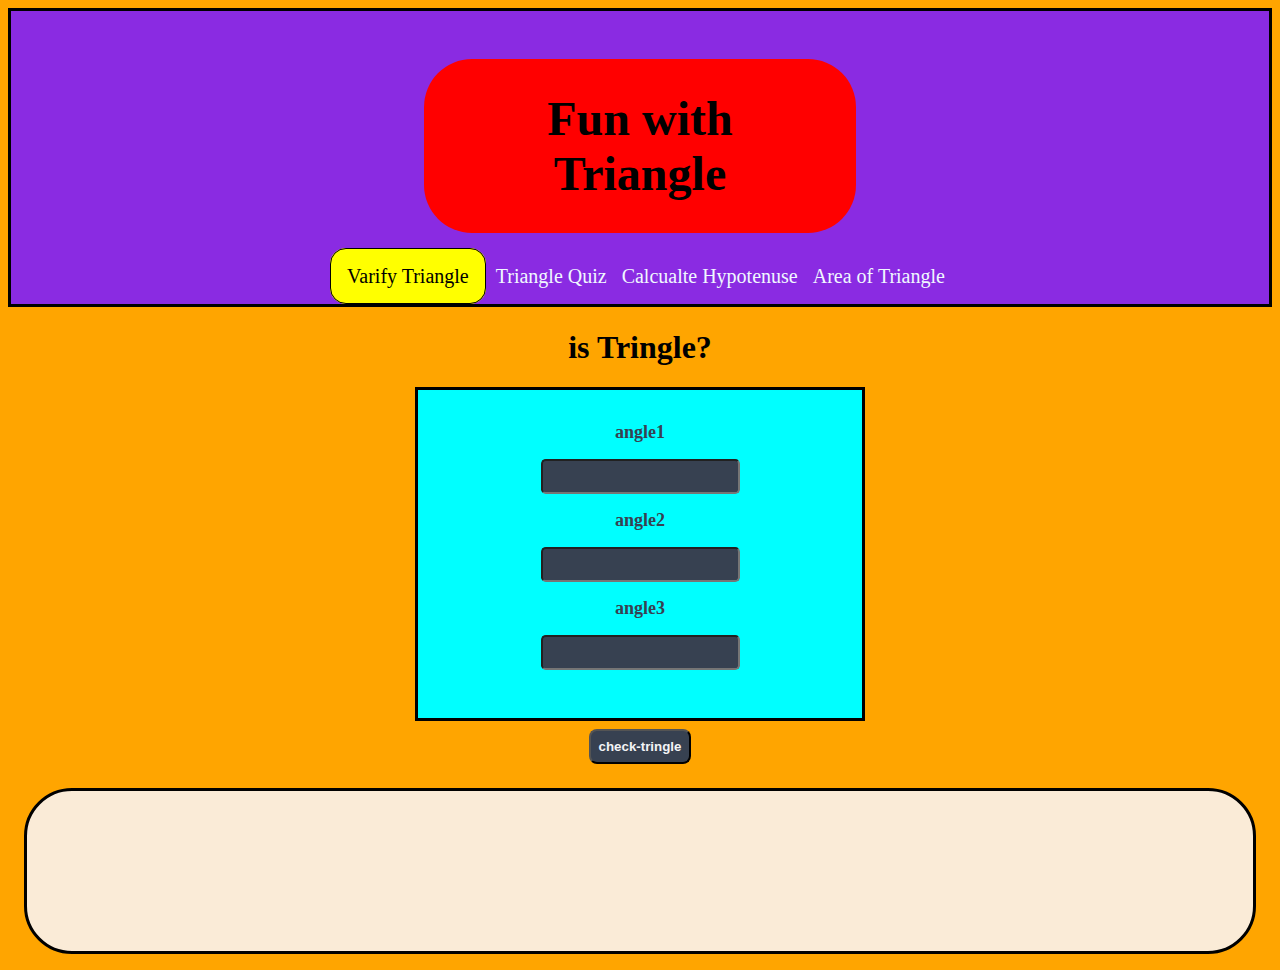
<file: index.html>
<!DOCTYPE html>
<html lang="en">
<head>
    <meta charset="UTF-8">
    <meta http-equiv="X-UA-Compatible" content="IE=edge">
    <meta name="viewport" content="width=device-width, initial-scale=1.0">
    <title>isTringle</title>

    <link rel="stylesheet" href="./style.css">
</head>
<body>

    <header>
        <h1 class="fun">Fun with Triangle</h1>
        <div class="container">
            <a class="advance-link" href="./index.html">Varify Triangle</a>
            <a class="link" href="./quiz.html">Triangle Quiz</a>
            <a class="link" href="./hypotenuse.html">Calcualte Hypotenuse</a>
            <a class="link" href="./area.html">Area of Triangle</a>
        </div>
    </header>
    
    <h1>is Tringle?</h1>
    <div class="cent">
        <label class="in-lable" for="angle1">
              angle1
             <input style="margin-top: 1rem; margin-bottom: 1rem;" class="input" type="number" id="angle1">
         </label>
         <label class="in-lable" for="angle2">
            angle2
            <input style="margin-top: 1rem; margin-bottom: 1rem;" class="input" type="number" id="angle2">   
        </label>
        <label class="in-lable" for="angle3">
            angle3
            <input style="margin-top: 1rem; margin-bottom: 1rem;" class="input" type="number" id="angle3">
         </label>
    </div>
    <button id="Tringle-btn">check-tringle</button>
    <div id="output"></div>
    

    <script src="isTringle.js"></script>
    <!-- <img src="./index.png" alt=""> -->
    
</body>
</html>
</file>
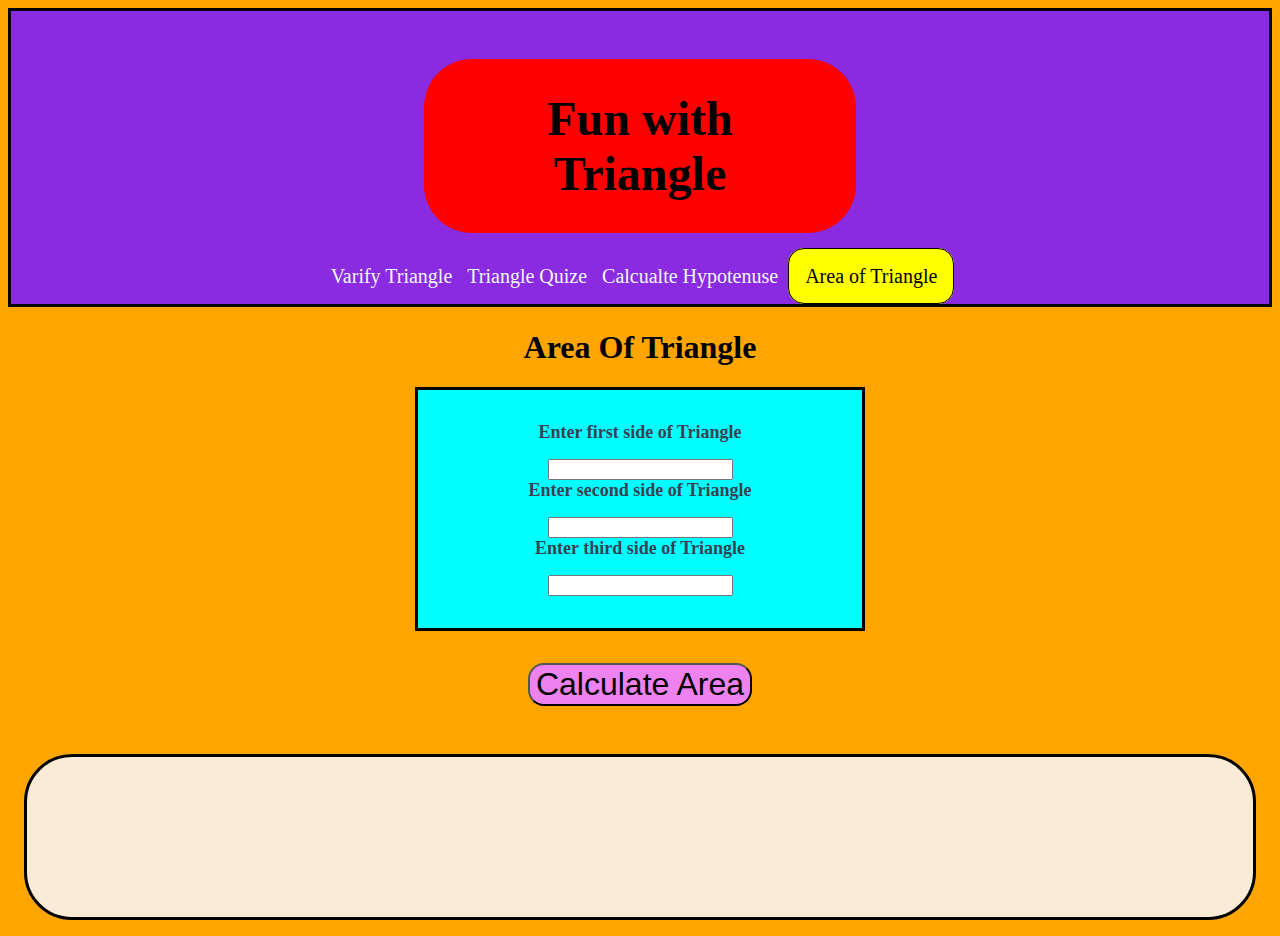
<file: area.html>
<!DOCTYPE html>
<html lang="en">
<head>
    <meta charset="UTF-8">
    <meta http-equiv="X-UA-Compatible" content="IE=edge">
    <meta name="viewport" content="width=device-width, initial-scale=1.0">
    <title>area of triangle</title>
    <link rel="stylesheet" href="./style.css">
</head>
<body>
    <header>
        <h1 class="fun">Fun with Triangle</h1>
        <div class="container">
            <a class="link" href="index.html">Varify Triangle</a>
            <a class="link" href="quiz.html">Triangle Quize</a>
            <a class="link" href="hypotenuse.html">Calcualte Hypotenuse</a>
            <a class="advance-link" href="area.html">Area of Triangle</a>
        </div>
    </header>
    
    
    <h1>Area Of Triangle</h1>
    <div class="cent">
        <label for="first-side" class="in-lable">
            Enter first side of Triangle
            <input style="margin-top: 1rem;" type="number" id="tri-side"/> 
        </label>
        <label for="second-side" class="in-lable">
            Enter second side of Triangle
            <input style="margin-top: 1rem;" type="number" id="tri-side"/>
        </label>
        <label for="third-side" class="in-lable">
            Enter third side of Triangle
            <input style="margin-top: 1rem;" type="number" id="tri-side"/>
        </label>
    </div>
 
    <div>
        <button id="calculate"> Calculate Area</button>
    </div>
    <h2 id="output"></h2>

  
    
    <script src="area.js"></script>
</body>
</html>
</file>
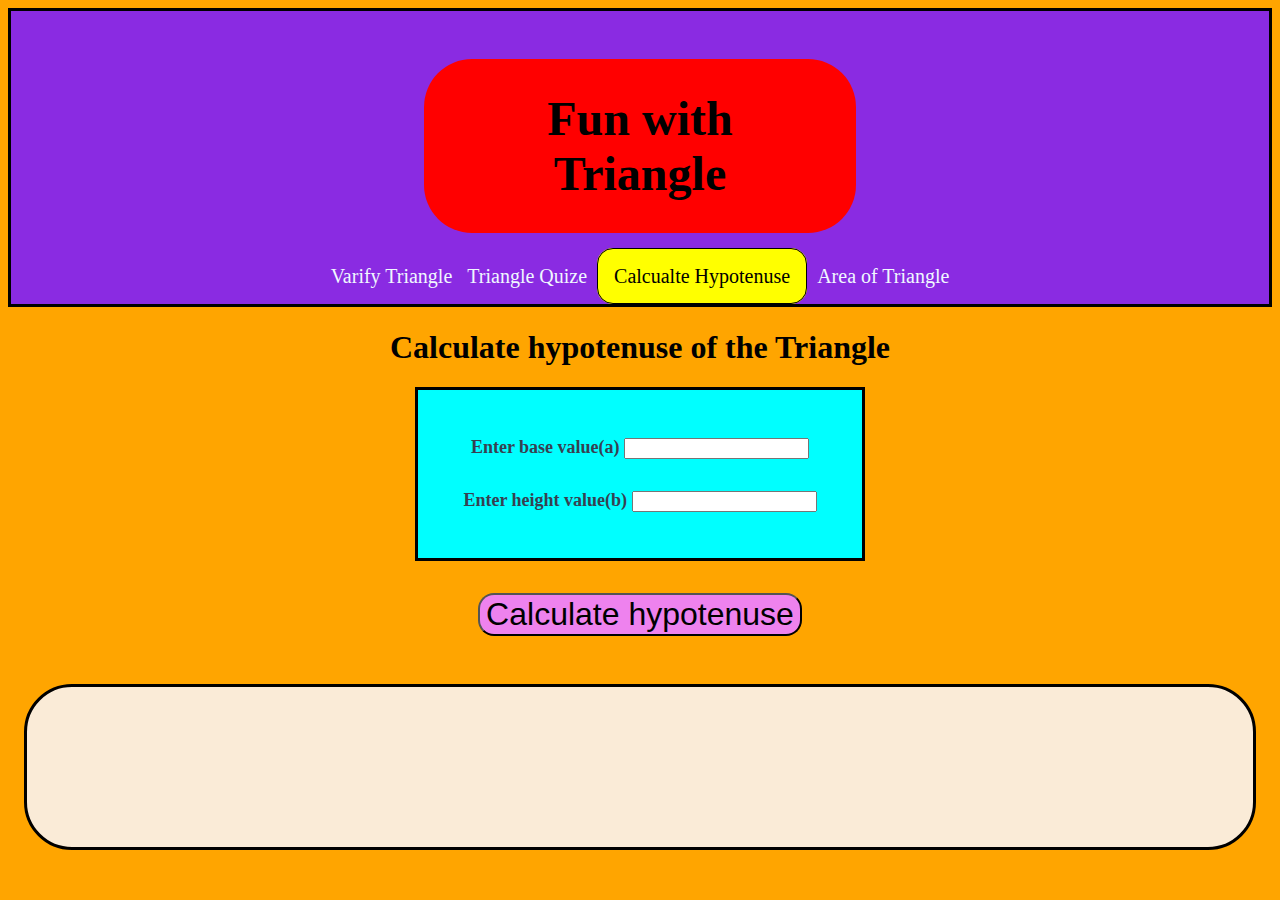
<file: hypotenuse.html>
<!DOCTYPE html>
<html lang="en">

<head>
    <meta charset="UTF-8">
    <meta http-equiv="X-UA-Compatible" content="IE=edge">
    <meta name="viewport" content="width=device-width, initial-scale=1.0">
    <title>hypotenuse</title>
    <link rel="stylesheet" href="./style.css">
</head>

<body>

    <header>
        <h1 class="fun">Fun with Triangle</h1>
        <div class="container">
            <a class="link" href="index.html">Varify Triangle</a>
            <a class="link" href="quiz.html">Triangle Quize</a>
            <a class="advance-link" href="hypotenuse.html">Calcualte Hypotenuse</a>
            <a class="link" href="area.html">Area of Triangle</a>
        </div>
    </header>

    <h1>Calculate hypotenuse of the Triangle</h1>
    <div class="cent">
        <label class="in-lable" for="base">
            Enter base value(a)
            <input style="margin-top: 1rem; margin-bottom: 1rem;" type="number" id="base">
        </label>
        <label for="height" class="in-lable">
            Enter height value(b)
            <input style="margin-top: 1rem; margin-bottom: 1em;" type="number" id="height">
        </label>
    </div>

    <button id="calculate">Calculate hypotenuse</button>

    <h2 id="output"></h2>


    <script src="hypotenuse.js"></script>

</body>

</html>
</file>
<file: style.css>
body{
            background-color: orange;
            text-align: center;
        }
        .fun{
            background-color: red;
            padding: 2rem;
            text-align: center;
            border-radius: 3rem;
            width: 30%;
            font-size: 3rem;
            margin-left: auto;
            margin-right: auto;
        }

        header {
            background-color: blueviolet;
            margin: auto;
            padding: 1rem;
            text-align: center ;
            border: solid black 3px;
        }
        .advance-link{
            text-decoration: none;
            /* display: block; */
            text-align: right;
            padding: 1rem;
            background-color: yellow;
            color: black;
            border: solid black 1px;
            border-radius: 1rem;
        }
        .link {
            text-decoration: none;
            /* display: block; */
            text-align: right;
            padding: 5px;
            color: aliceblue;
        }
        .container{
            font-size: 20px;
            
        }
        /* .input{
            display: block;
        } */
        .in-lable{
            display: block;
            color: #374151;
            font-size: large;
            font-weight: 600;
        }
        .input{
            display: block;
            margin: auto;
            border-radius: 0.3rem;
            background-color: #374151;
            padding: 0.5rem;
            color: #F3F4F6;
            font-weight: bolder;
            text-align: center;
        }
        #calculate{
            background-color: violet;
            margin: 2rem;
            font-size: 2rem;
            border-radius: 1rem;
        }
        
        #Tringle-btn{
            border-radius: 0.5rem;
            background-color: #374151;
            margin: 0.5rem;
            padding: 0.5rem;
            color: #F3F4F6;
            font-weight: bolder;
        }

        #output{
            
            margin: 1rem;
            font-size: larger;
            font-weight: 600;
            padding: 5rem;
            border-radius: 3rem;
            border: solid black;
            background-color: antiquewhite;
        }
        .cent{
            padding: 2rem;
            background-color: aqua;
            width: 30%;
            margin-left: auto;
            margin-right: auto;
            border: solid black 3px;
            font-size: xx-large;
            color: black;

        }
</file>
